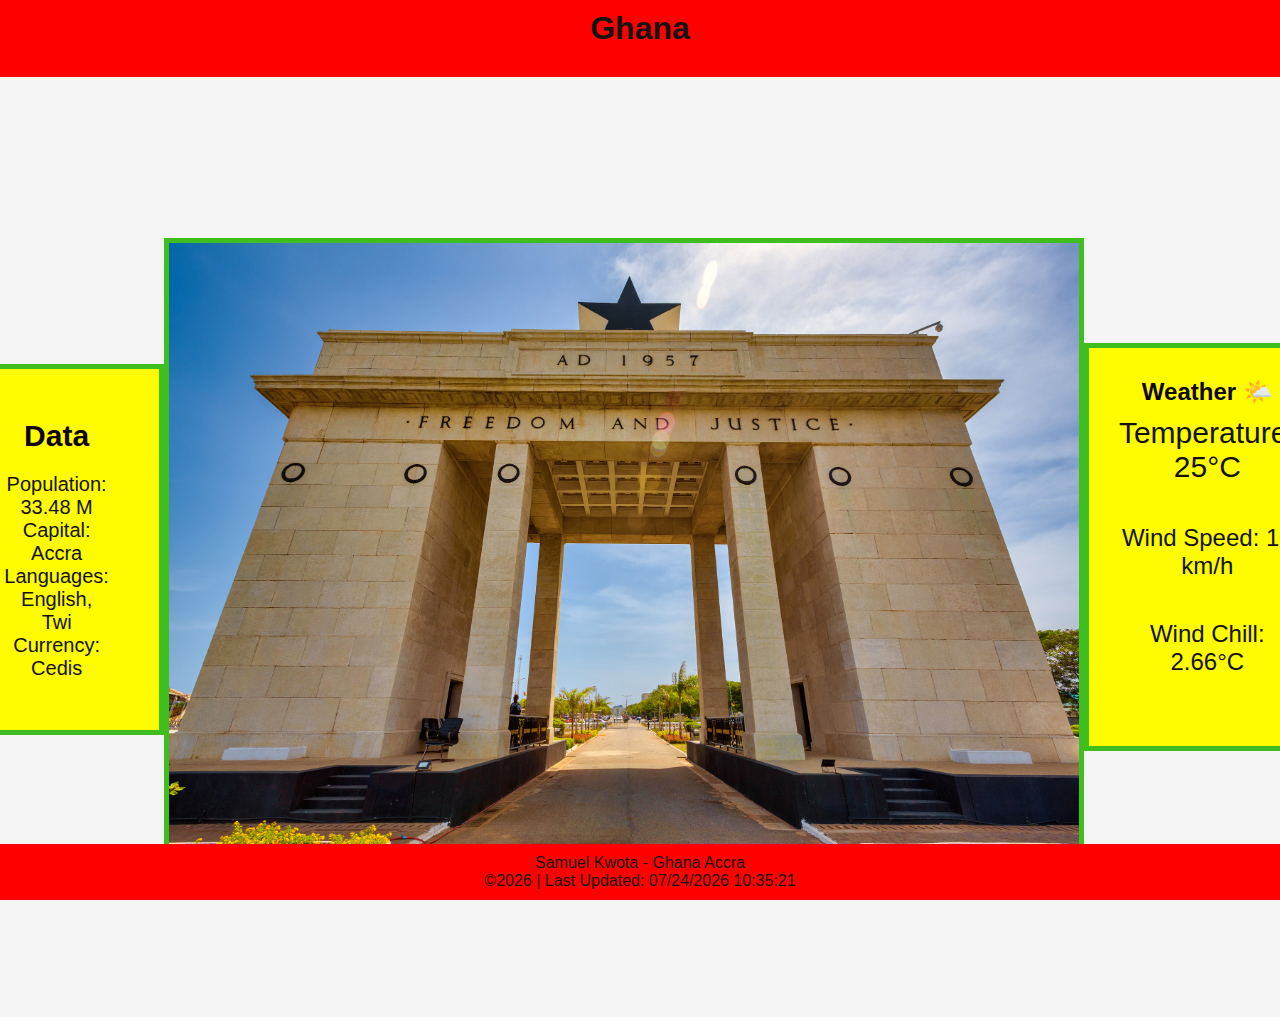
<file: place.html>
<!DOCTYPE html>
<html lang="en">
<head>
    <meta charset="UTF-8">
    <meta name="viewport" content="width=device-width, initial-scale=1.0">
    <title>Ghana</title>
    <link rel="stylesheet" href="styles/place.css">
</head>
<body>
    <header>
        <H1>Ghana</H1>

    </header>

    <main class="hero">
       
    
        <section id="data">
            <h2>Data</h2>
            <p>Population: 33.48 M</p>
            <p>Capital: Accra</p>
            <p>Languages: English, Twi</p>
            <p>Currency: Cedis</p>
            
        </section>
    
    <img src="images/ghana1.jpg" alt="Hero Image">
  

        <section id="weather">
            <h2>Weather 🌤️</h2>
            <!-- Weather content here -->
            <p id="weatherInfo">Temperature: 25°C</p>
            <p>Wind Speed: 10 km/h</p>
       
</section>
            
       
        
    </main>

   

    <footer>
        <!-- Footer content here -->
        <p>Samuel Kwota - Ghana Accra</p>
        <p>&copy;<span id="currentYear"></span> | Last Updated: <span id="lastModified"></span></p>
    </footer>

    <script src="scripts/script.js" defer></script>
</body>
</html>
</file>
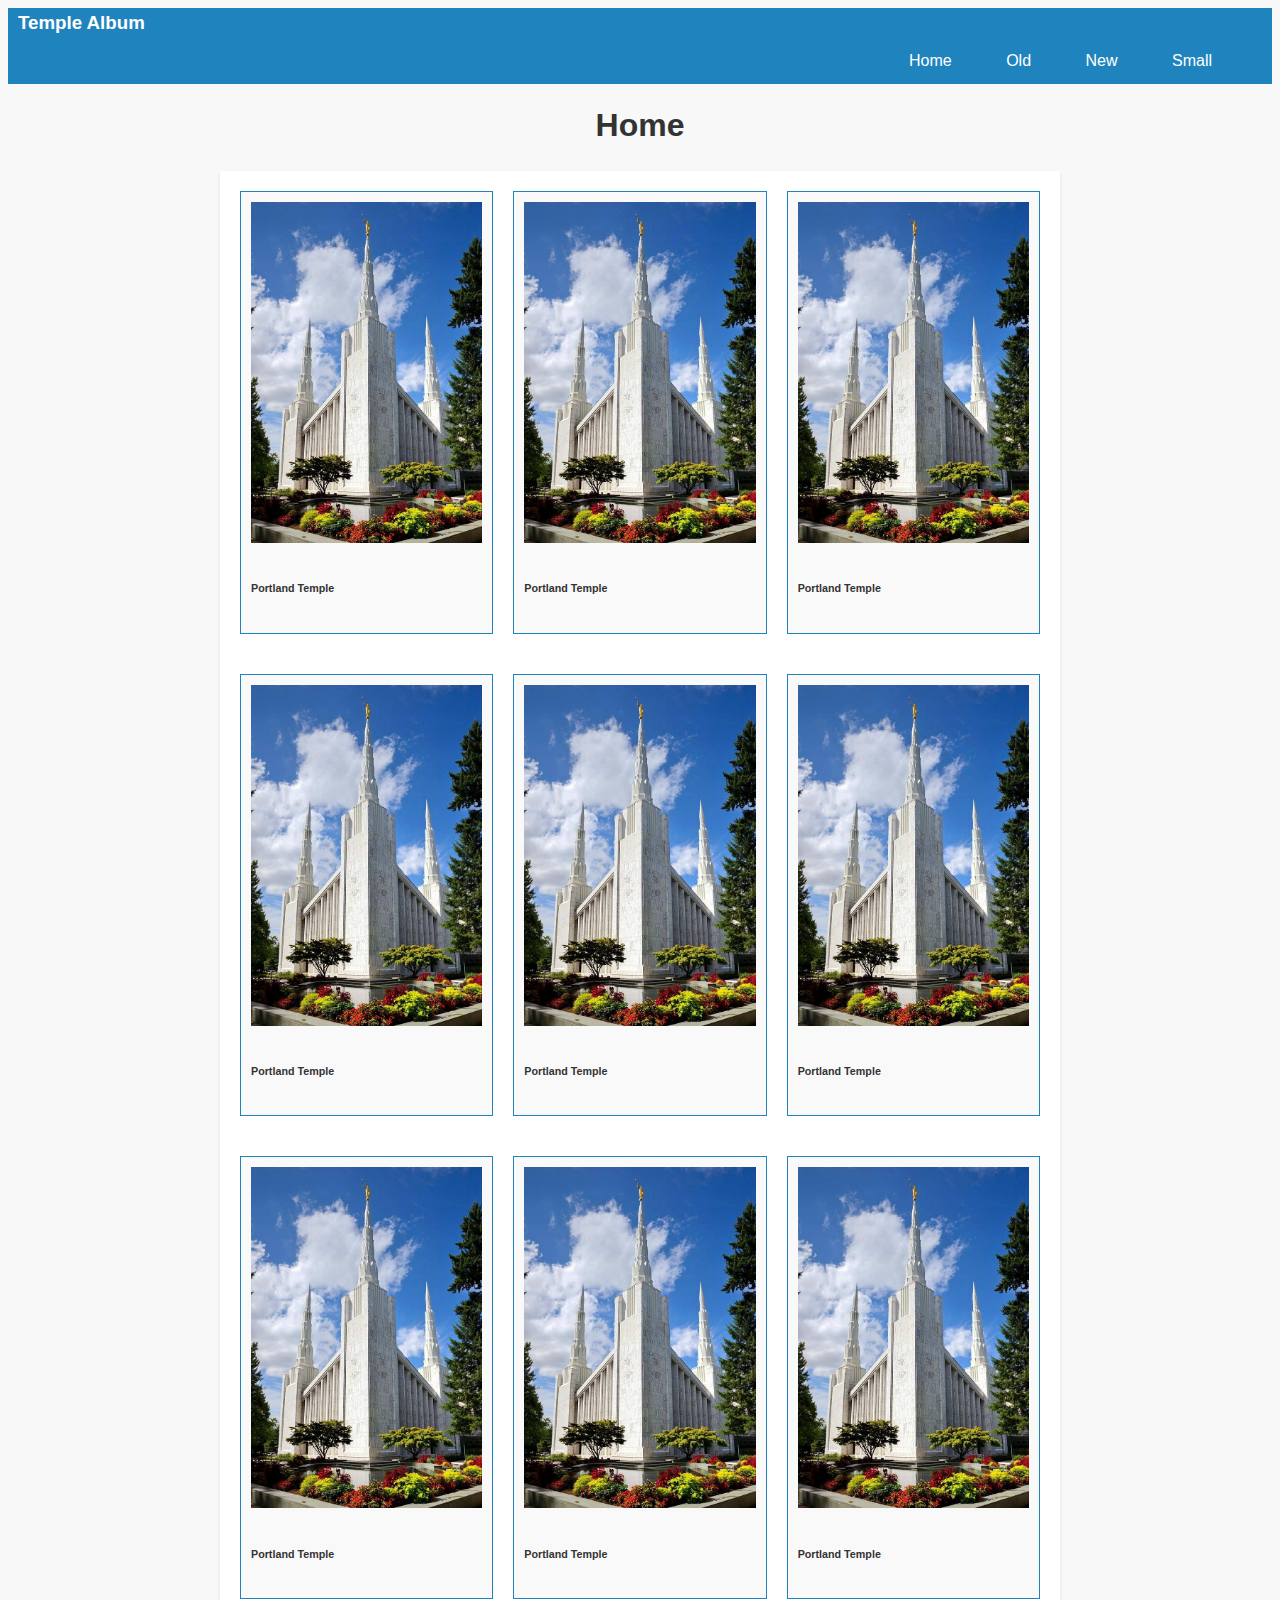
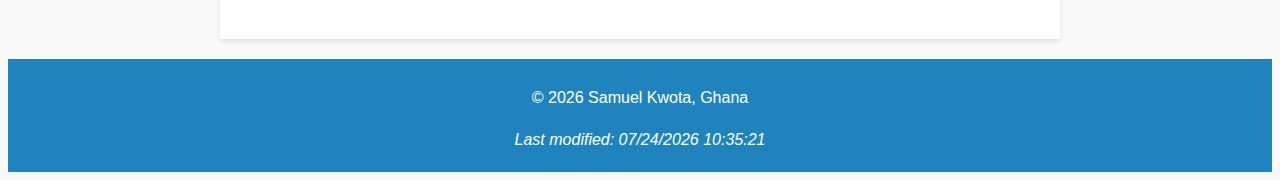
<file: temples.html>
<!DOCTYPE html>
<html lang="en">
<head>
    <meta charset="UTF-8">
    <meta name="viewport" content="width=device-width, initial-scale=1.0">
    <title>Temple Album</title>
    <link rel="stylesheet" href="styles/temples.css">
</head>
<body>
    <header>
        
        <nav>
            <h3>Temple Album</h3>
            <ul>
                
                <li><a href="#">Home</a></li>
                <li><a href="#">Old</a></li>
                <li><a href="#">New</a></li>
                <li><a href="#">Small</a></li>
            </ul>
        </nav>
    </header>
    <h1>Home</h1>
    
    <main>
        <section class="card">
            <img src="images/temple1.jpg" alt="Profile Image">
            <h6>Portland Temple</h6>
        </section>
        
        <section class="card">
            <img src="images/temple1.jpg" alt="Profile Image">
            <h6>Portland Temple</h6>
        </section>
        
        <section class="card">
            <img src="images/temple1.jpg" alt="Profile Image">
            <h6>Portland Temple</h6>
           
        </section>
        <section class="card">
            <img src="images/temple1.jpg" alt="Profile Image">
            <h6>Portland Temple</h6>
          
        </section>
        <section class="card">
            <img src="images/temple1.jpg" alt="Profile Image">
            <h6>Portland Temple</h6>
        </section>
        
        <section class="card">
            <img src="images/temple1.jpg" alt="Profile Image">
            <h6>Portland Temple</h6>
           
        </section>
        <section class="card">
            <img src="images/temple1.jpg" alt="Profile Image">
            <h6>Portland Temple</h6>
          
        </section>
        <section class="card">
            <img src="images/temple1.jpg" alt="Profile Image">
            <h6>Portland Temple</h6>
        </section>
        
        <section class="card">
            <img src="images/temple1.jpg" alt="Profile Image">
            <h6>Portland Temple</h6>
           
        </section>
        
    </main>
    <footer>
        <p>
            &copy; <span id="currentyear"></span> Samuel Kwota, Ghana
        </p>
        <p id="lastModified"></p>
    </footer>
    <script src="scripts/temples.js" defer></script>
</body>
</html>
</file>
<file: styles/place.css>
/* Reset default margin and padding */
* {
    margin: 0;
    padding: 0;
    box-sizing: border-box;
}

/* Body styles */
body {
    font-family: Arial, sans-serif;
    background-color: #f5f5f5;
    color: #333;
}

/* Header styles */
header {
    background-color: #ff0000;
    padding: 10px;
}

nav ul {
    list-style: none;
    text-align: center;
}

nav ul li {
    display: inline;
    margin: 0 10px;
}



/* Main content styles */
main {
    max-width: 960px;
    margin: 20px auto;
    padding: 0 20px;
    
}

/* Hero image styles */
.hero {

    background-position: center; /* Center the background image */
    background-repeat: no-repeat; /* Do not repeat the background image */
    height: 100vh; /* Adjust height as needed */
    display: flex;
    
    justify-content: center;
    align-items: center;
    text-align: center;
   
    position: relative; /* Position relative for absolute positioning of content */
}

.hero img {
    max-width: 100%; /* Ensure the image does not exceed its container's width */
    max-height: 110vh; /* Adjust maximum height as needed */
    width: auto; /* Allow the image to scale with its aspect ratio */
    height: auto; /* Allow the image to scale with its aspect ratio */
    border: 5px solid #3fbe1f;
   
   
}

.hero h1 {
    font-size: 3rem;
    margin-bottom: 20px;
}

.hero p {
    font-size: 1.5rem;
    margin-bottom: 40px;
}


h1 {
    margin-bottom: 20px;
    text-align: center;
    color: rgb(19, 18, 18);
}

h2 {
    margin-bottom: 20px;
    text-align: center;
    color: rgb(14, 5, 5);
    
}

p {
    margin-bottom: 20px;
    text-align: center;
    color: rgb(19, 18, 18);
}

#data {
    
    margin-top: 10px;
    padding: 50px;
    border-radius: 0px;
    background-color: #fffb00;
    border: 5px solid #3fbe1f;
  
   
}

#data p {
    margin-bottom: 0px;
    font-size: 20px;
}

#data {
    font-size: 20px;
    margin-top: 5px;
}

/* Weather section styles */
#weather {
    margin-top: 0px;
    padding: 30px;
    border-radius: 0px;
    background-color: #fffb00;
    border: 5px solid #3fbe1f;
  
   
}

#weather h2 {
    margin-bottom: 10px;
}

#weatherInfo {
    font-size: 30px;
    margin-top: 5px;
}

/* Footer styles */
footer {
    background-color: #ff0000;
    color: rgb(19, 18, 18);
    text-align: center;
    padding: 10px 0;
    position: fixed;
    bottom: 0;
    width: 100%;
}

footer p {
    margin: 0;
}

footer a {
    color: rgb(253, 248, 248);
    text-decoration: none;
}
</file>
<file: styles/temples.css>
/* Reset default margin and padding */
html, body, h4, h5, h6, p, ul, li {
    
    padding: 0;
}

/* Body styles */
body {
    font-family: Arial, sans-serif;
    line-height: 1.6;
    background-color: #f8f8f8;
    color: #333;
}

/* Header styles */
header {
    background-color: #1f84be;
    color: #fff;
    padding: 0px;
    text-align: right;
    
    
}

header h3 {
    margin: 0px;
    text-align: left;
    padding-left: 10px;
    
    

    
}
h1 {
    margin: 0;
    text-align: center;

    
}
header h2 {
    
    text-align: center;
}

nav ul {
    list-style: none;
    padding: 10px;
    background-color: #1f84be;
    margin-top: 0px;
    
    
}

nav ul li {
    display: inline;
    margin-right: 50px;

    
    
}

nav ul li a {
    color: #fff;
    text-decoration: none;
    
}

nav ul li a:hover {
    text-decoration: underline;
}

.nav-links {
    list-style-type: none;
    margin: 0;
    padding: 0;
    display: flex;
}

.nav-links li {
    margin-right: 20px;
}

.nav-links li:last-child {
    margin-right: 0;
}

.nav-links li a {
    text-decoration: none;
    color: #fff;
}

.hamburger {
    display: none;
    flex-direction: column;
    cursor: pointer;
}

.line {
    width: 25px;
    height: 3px;
    background-color: #fff;
    margin: 3px 0;
}

@media screen and (max-width: 768px) {
    .nav-links {
        display: none;
    }

    .hamburger {
        display: flex;
    }
}

/* Main styles */
main {
    max-width: 800px;
    margin: 20px auto;
    padding: 20px;
    background-color: #fff;
    box-shadow: 0 2px 4px rgba(0, 0, 0, 0.1);
    display: grid;
    grid-template-columns: repeat(auto-fit, minmax(250px, 1fr));
    gap: 20px;
}

.card {
    margin-bottom: 20px;
    padding: 10px;
    border: 1px solid #1f84be;
    background-color: #f9f9f9;
    
}

.card img {
    max-width: 100%;
    height: auto;
    margin-bottom: 5px;
    
}

/* Footer styles */
footer {
    background-color:#1f84be;
    color: #fff;
    padding: 10px;
    text-align: center;
}

footer p {
    margin-bottom: 10px;
}

#lastModified {
    font-style: italic;
}
</file>
